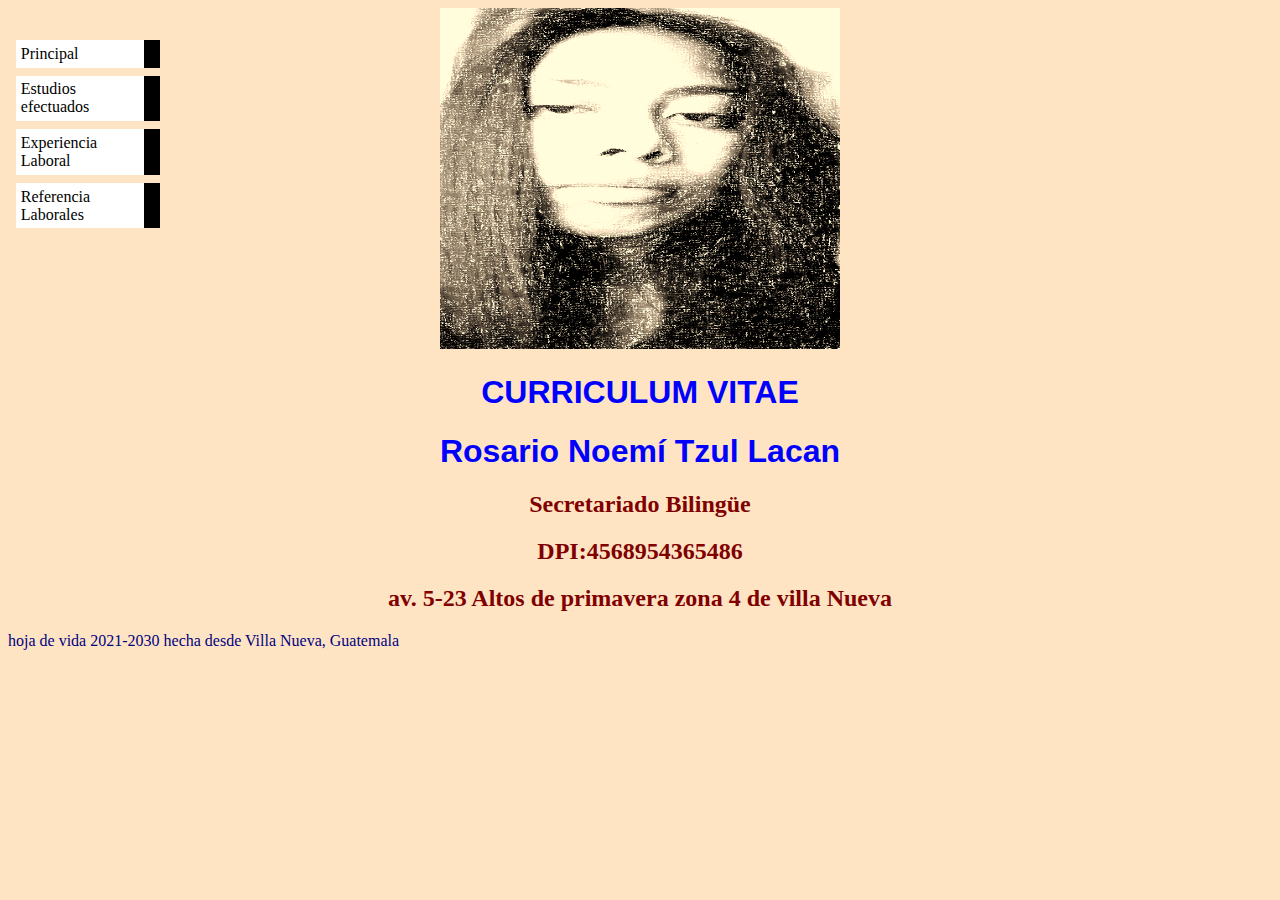
<file: index.html>
<!DOCTYPE html>
<html>
<head>
	<title>Mi primera pagina en repositorio</title>
	<link rel="stylesheet" type="text/css" href="proyecto/css/style.css" type="text/css" media=screen>
</head>
<body bicolor="yellow" text="pink">
<center><img src="proyecto\tools\ross2.png" width="400" height="341" align="rigth"></center>

<h1 align="center"> CURRICULUM VITAE </h1>
<h1 align="center"> Rosario Noemí Tzul Lacan </h1>
<h2 align="center"> Secretariado Bilingüe </h2>
<h2 align="center"> DPI:4568954365486  </h2>
<h2 align="center"> av. 5-23 Altos de primavera zona 4 de villa Nueva </h2>


<ul class="navbar">
<li><a href="principal.html">Principal</a></li>
<li><a href="Estudios.html">Estudios efectuados</a></li>
<li><a href="explab.html">Experiencia Laboral</a></li>
<li><a href="Referencias.html">Referencia Laborales</a></li>
</ul>


<p> hoja de vida 2021-2030 hecha desde Villa Nueva, Guatemala</p>

</body>
</html>
</file>
<file: proyecto/css/style.css>
body {
	color:#000080;
	background-color: #ffe4c4;
     }


 ul.navbar{
	list-style-type: none;
	padding: 0;
	margin: 0;
	position: absolute;
	top: 2em;
	left: 1em;
	width: 9em;
     }

 ul.navbar li {
	background: white;
	margin: 0.5em 0;
	padding: 0.3em;
	border-right: 1em solid black }
  ul.navbar a {
 	text-decoration: none }
  a:link {
  	color: black }
  a:visited {
  	color: purple }

  	address {
  	margin-top: 1em;
  	padding-top: 1em;
	border-top: thin dotted }
h1{

	font-family: Arial;
	color: blue;
   }
h2{
	color: #800000;
   }
h3{
	color:#00ffff;
  }
h6{
	color:orange;
   }
</file>
